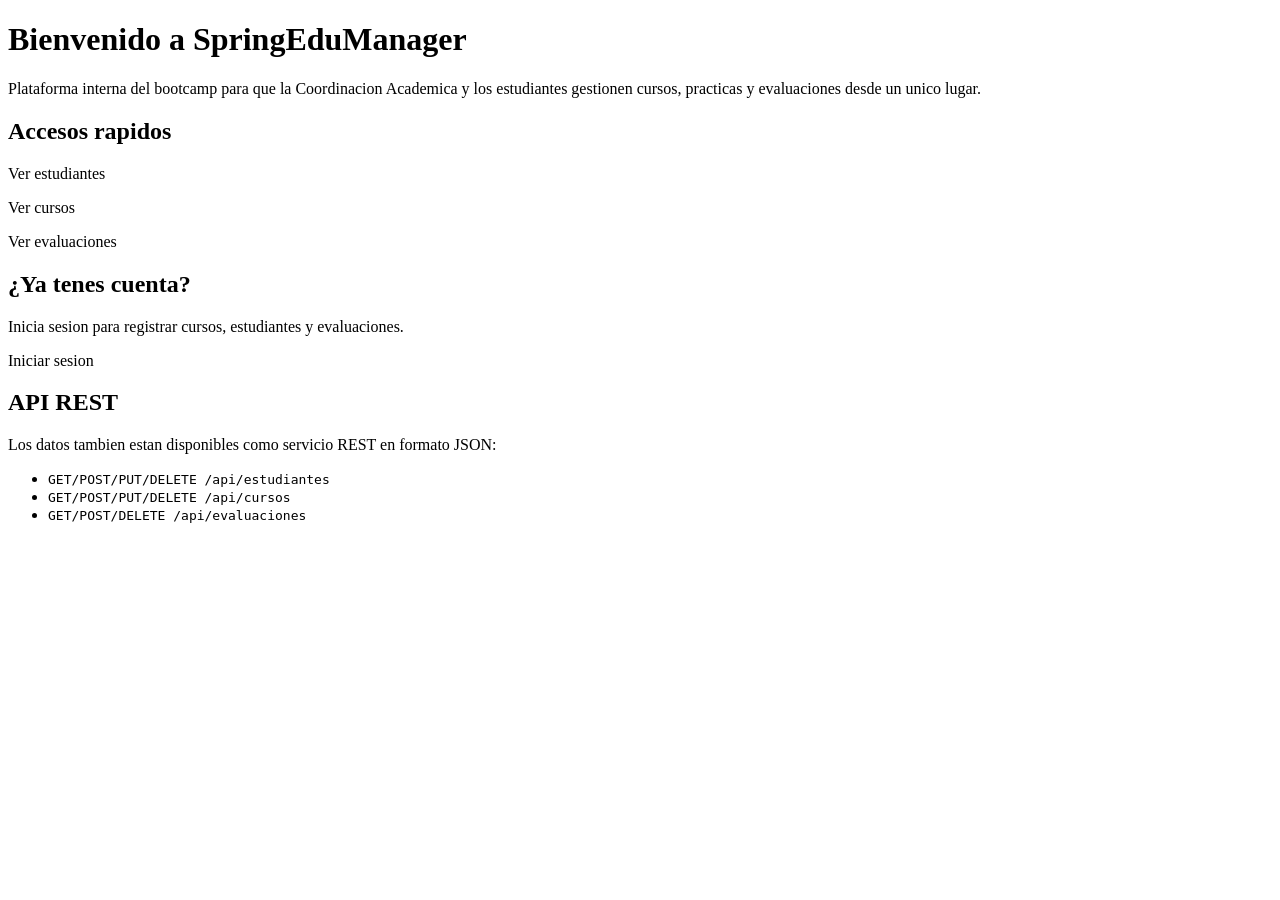
<file: src/main/resources/templates/index.html>
<!DOCTYPE html>
<html lang="es" xmlns:th="http://www.thymeleaf.org" xmlns:sec="http://www.thymeleaf.org/extras/spring-security">
<head>
    <meta charset="UTF-8">
    <title>SpringEduManager</title>
    <link rel="stylesheet" th:href="@{/css/estilos.css}">
</head>
<body>

<div th:replace="~{fragments :: nav}"></div>

<div class="container">
    <h1>Bienvenido a SpringEduManager</h1>
    <p>
        Plataforma interna del bootcamp para que la Coordinacion Academica y los
        estudiantes gestionen cursos, practicas y evaluaciones desde un unico lugar.
    </p>

    <div class="card">
        <h2>Accesos rapidos</h2>
        <p><a class="btn" th:href="@{/estudiantes}">Ver estudiantes</a></p>
        <p><a class="btn" th:href="@{/cursos}">Ver cursos</a></p>
        <p><a class="btn" th:href="@{/evaluaciones}">Ver evaluaciones</a></p>
    </div>

    <div class="card" sec:authorize="!isAuthenticated()">
        <h2>¿Ya tenes cuenta?</h2>
        <p>Inicia sesion para registrar cursos, estudiantes y evaluaciones.</p>
        <a class="btn" th:href="@{/login}">Iniciar sesion</a>
    </div>

    <div class="card">
        <h2>API REST</h2>
        <p>Los datos tambien estan disponibles como servicio REST en formato JSON:</p>
        <ul>
            <li><code>GET/POST/PUT/DELETE /api/estudiantes</code></li>
            <li><code>GET/POST/PUT/DELETE /api/cursos</code></li>
            <li><code>GET/POST/DELETE /api/evaluaciones</code></li>
        </ul>
    </div>
</div>

</body>
</html>
</file>
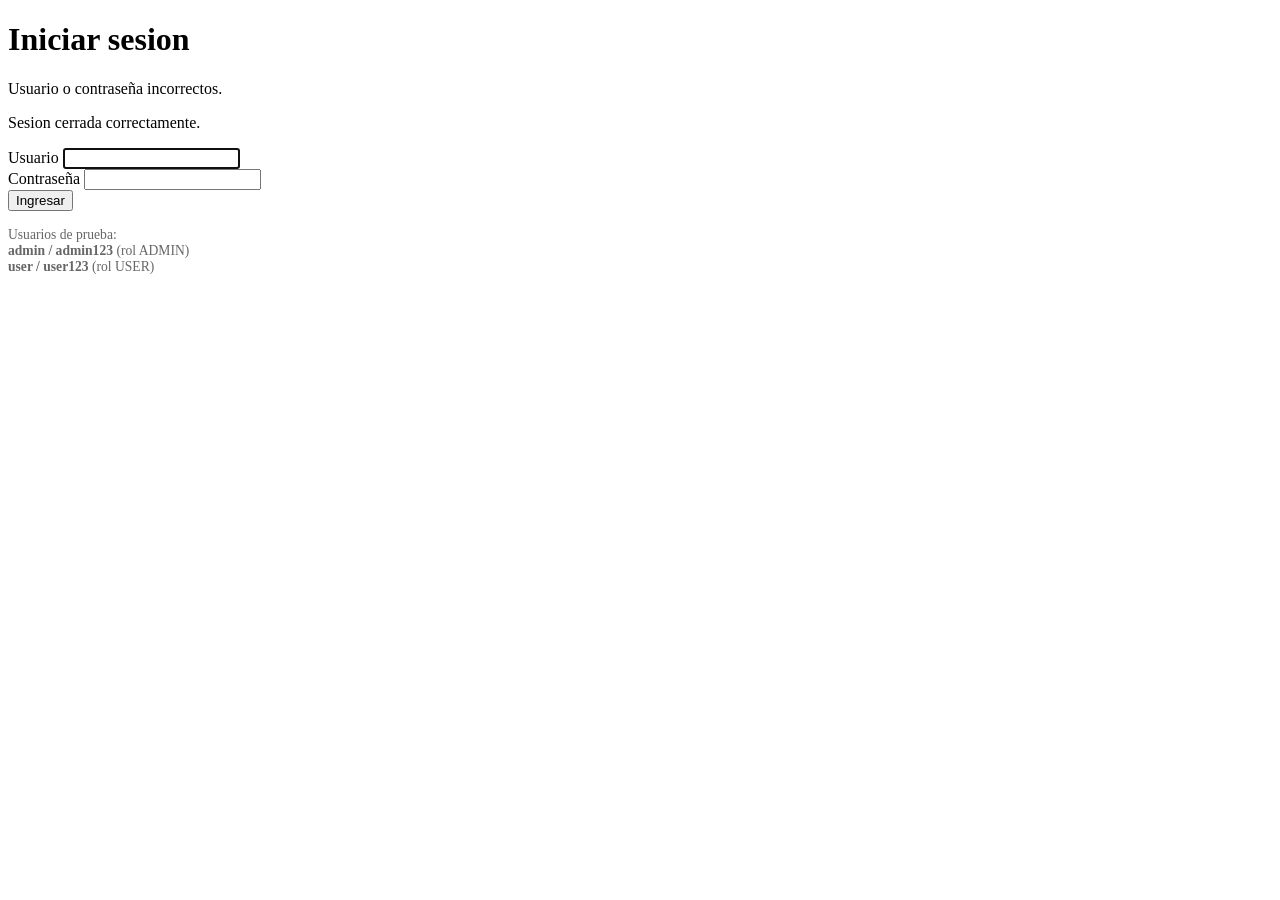
<file: src/main/resources/templates/login.html>
<!DOCTYPE html>
<html lang="es" xmlns:th="http://www.thymeleaf.org">
<head>
    <meta charset="UTF-8">
    <title>Iniciar sesion - SpringEduManager</title>
    <link rel="stylesheet" th:href="@{/css/estilos.css}">
</head>
<body>

<div th:replace="~{fragments :: nav}"></div>

<div class="container">
    <div class="card login-box">
        <h1>Iniciar sesion</h1>

        <p class="error" th:if="${param.error}">Usuario o contraseña incorrectos.</p>
        <p class="alert" th:if="${param.logout}">Sesion cerrada correctamente.</p>

        <form th:action="@{/login}" method="post">
            <div class="form-group">
                <label for="username">Usuario</label>
                <input type="text" id="username" name="username" required autofocus>
            </div>
            <div class="form-group">
                <label for="password">Contraseña</label>
                <input type="password" id="password" name="password" required>
            </div>
            <button type="submit" class="btn">Ingresar</button>
        </form>

        <p style="margin-top:16px; font-size:0.85rem; color:#666;">
            Usuarios de prueba: <br>
            <strong>admin / admin123</strong> (rol ADMIN)<br>
            <strong>user / user123</strong> (rol USER)
        </p>
    </div>
</div>

</body>
</html>
</file>
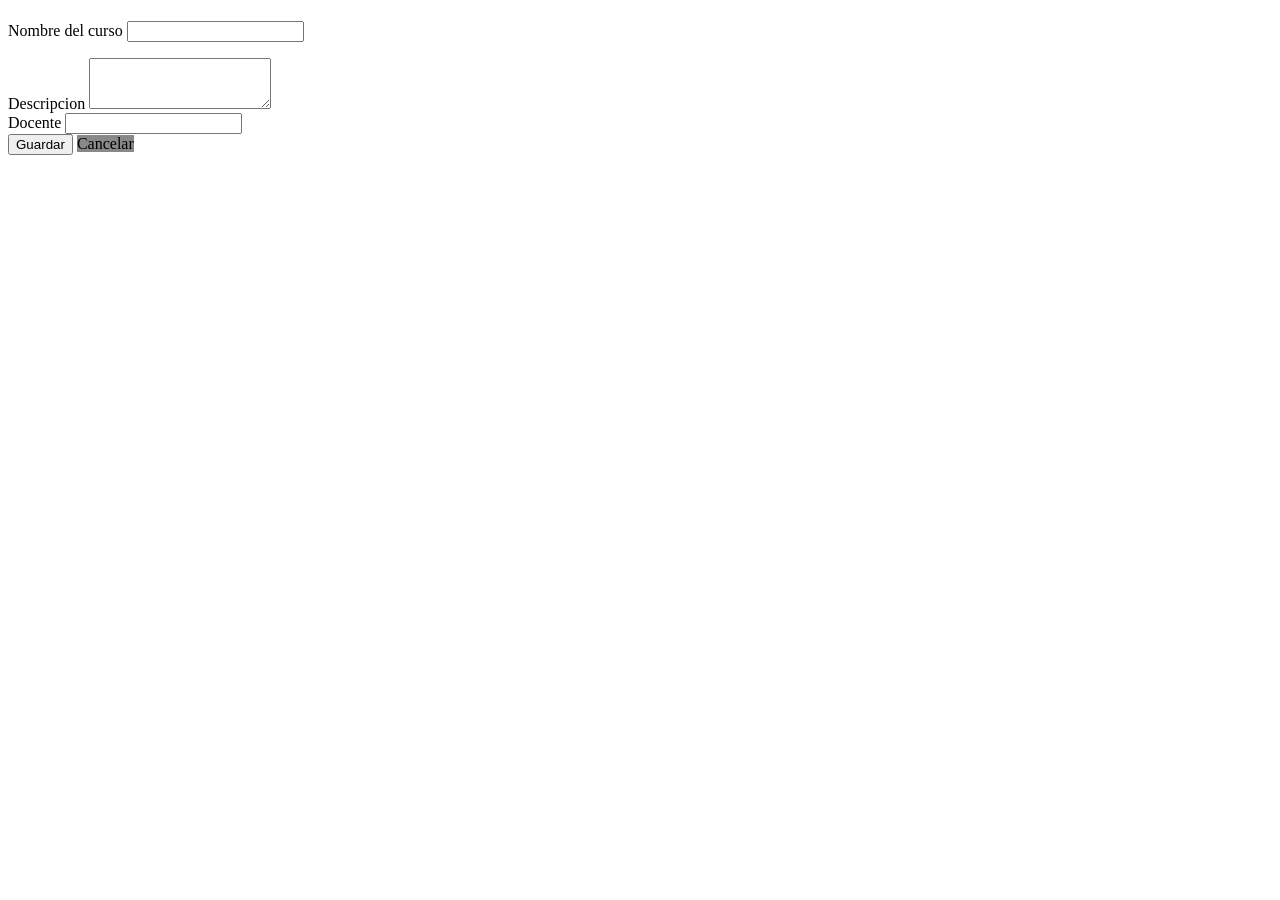
<file: src/main/resources/templates/cursos/form.html>
<!DOCTYPE html>
<html lang="es" xmlns:th="http://www.thymeleaf.org">
<head>
    <meta charset="UTF-8">
    <title>Formulario de curso - SpringEduManager</title>
    <link rel="stylesheet" th:href="@{/css/estilos.css}">
</head>
<body>

<div th:replace="~{fragments :: nav}"></div>

<div class="container">
    <h1 th:text="${curso.id} != null ? 'Editar curso' : 'Nuevo curso'"></h1>

    <div class="card">
        <form th:action="@{/cursos/guardar}" th:object="${curso}" method="post">
            <input type="hidden" th:field="*{id}">

            <div class="form-group">
                <label for="nombre">Nombre del curso</label>
                <input type="text" id="nombre" th:field="*{nombre}">
                <p class="error" th:if="${#fields.hasErrors('nombre')}" th:errors="*{nombre}"></p>
            </div>

            <div class="form-group">
                <label for="descripcion">Descripcion</label>
                <textarea id="descripcion" rows="3" th:field="*{descripcion}"></textarea>
            </div>

            <div class="form-group">
                <label for="docente">Docente</label>
                <input type="text" id="docente" th:field="*{docente}">
            </div>

            <button type="submit" class="btn">Guardar</button>
            <a th:href="@{/cursos}" class="btn" style="background:#888;">Cancelar</a>
        </form>
    </div>
</div>

</body>
</html>
</file>
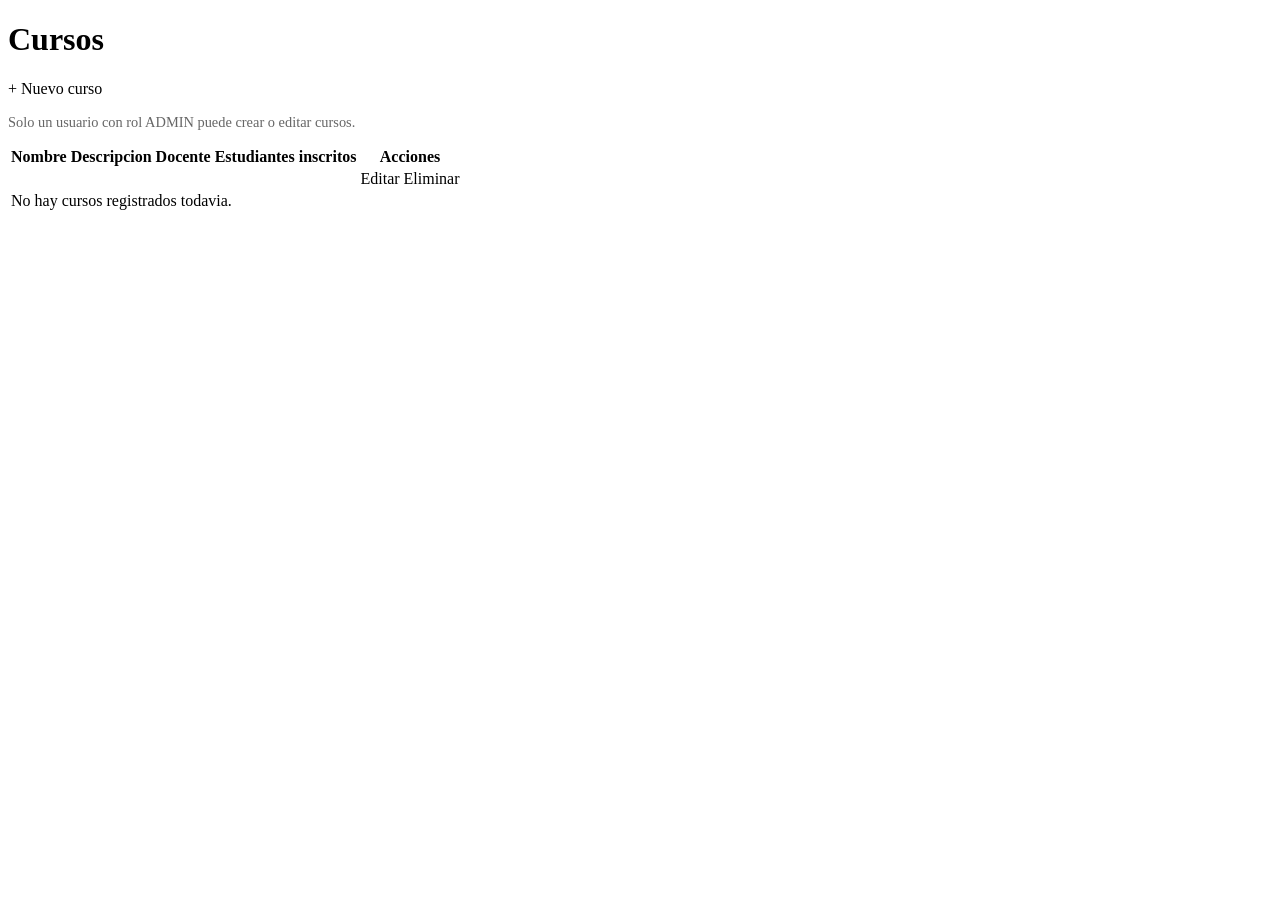
<file: src/main/resources/templates/cursos/list.html>
<!DOCTYPE html>
<html lang="es" xmlns:th="http://www.thymeleaf.org" xmlns:sec="http://www.thymeleaf.org/extras/spring-security">
<head>
    <meta charset="UTF-8">
    <title>Cursos - SpringEduManager</title>
    <link rel="stylesheet" th:href="@{/css/estilos.css}">
</head>
<body>

<div th:replace="~{fragments :: nav}"></div>

<div class="container">
    <h1>Cursos</h1>

    <div th:replace="~{fragments :: mensaje}"></div>

    <p sec:authorize="hasRole('ADMIN')">
        <a class="btn" th:href="@{/cursos/nuevo}">+ Nuevo curso</a>
    </p>
    <p sec:authorize="isAuthenticated() and !hasRole('ADMIN')" style="color:#666; font-size:0.9rem;">
        Solo un usuario con rol ADMIN puede crear o editar cursos.
    </p>

    <table>
        <thead>
        <tr>
            <th>Nombre</th>
            <th>Descripcion</th>
            <th>Docente</th>
            <th>Estudiantes inscritos</th>
            <th sec:authorize="hasRole('ADMIN')">Acciones</th>
        </tr>
        </thead>
        <tbody>
        <tr th:each="curso : ${cursos}">
            <td th:text="${curso.nombre}"></td>
            <td th:text="${curso.descripcion}"></td>
            <td th:text="${curso.docente}"></td>
            <td th:text="${#sets.size(curso.estudiantes)}"></td>
            <td class="actions" sec:authorize="hasRole('ADMIN')">
                <a th:href="@{/cursos/editar/{id}(id=${curso.id})}">Editar</a>
                <a th:href="@{/cursos/eliminar/{id}(id=${curso.id})}"
                   onclick="return confirm('¿Eliminar este curso?');">Eliminar</a>
            </td>
        </tr>
        <tr th:if="${#lists.isEmpty(cursos)}">
            <td colspan="5">No hay cursos registrados todavia.</td>
        </tr>
        </tbody>
    </table>
</div>

</body>
</html>
</file>
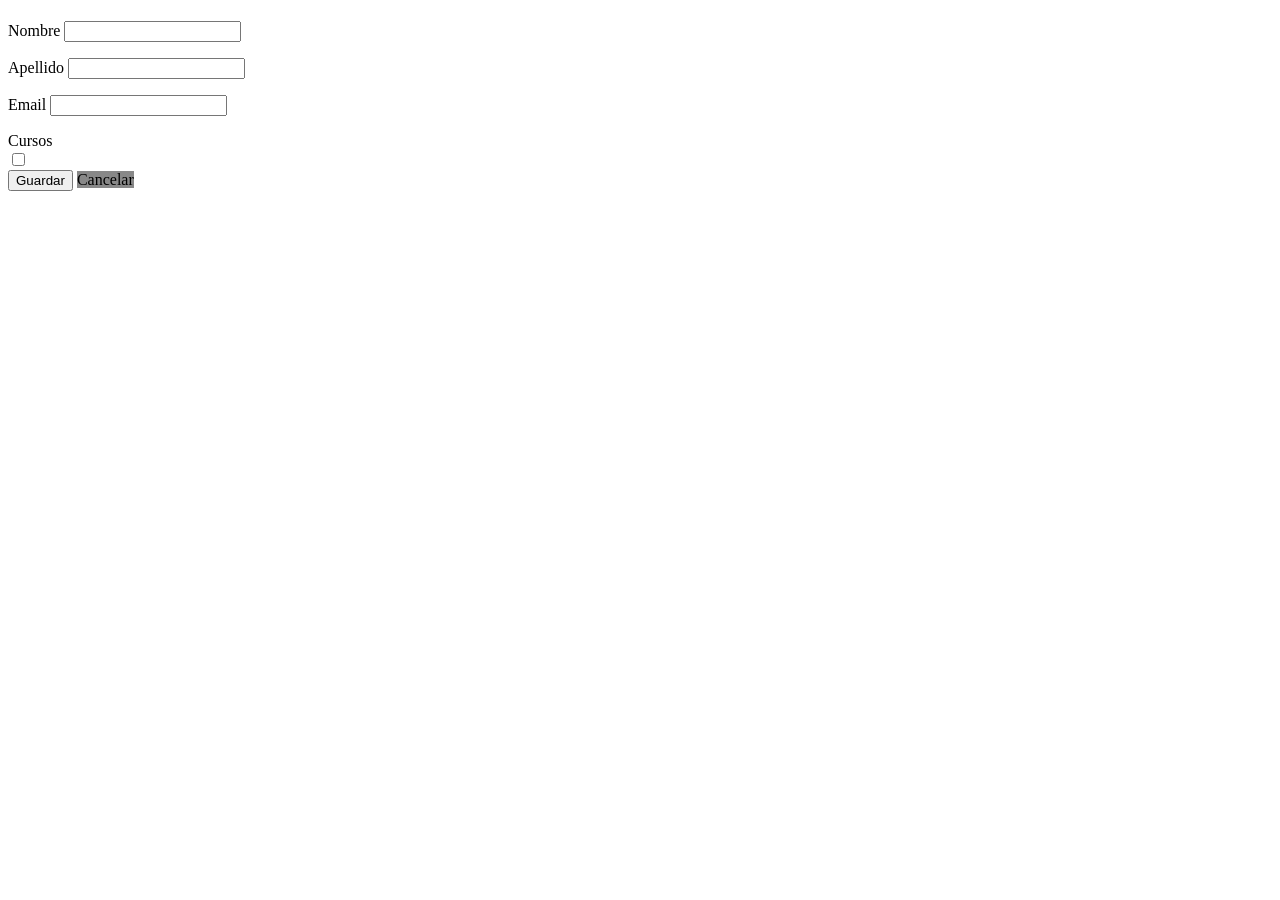
<file: src/main/resources/templates/estudiantes/form.html>
<!DOCTYPE html>
<html lang="es" xmlns:th="http://www.thymeleaf.org">
<head>
    <meta charset="UTF-8">
    <title>Formulario de estudiante - SpringEduManager</title>
    <link rel="stylesheet" th:href="@{/css/estilos.css}">
</head>
<body>

<div th:replace="~{fragments :: nav}"></div>

<div class="container">
    <h1 th:text="${estudiante.id} != null ? 'Editar estudiante' : 'Nuevo estudiante'"></h1>

    <div class="card">
        <form th:action="@{/estudiantes/guardar}" th:object="${estudiante}" method="post">
            <input type="hidden" th:field="*{id}">

            <div class="form-group">
                <label for="nombre">Nombre</label>
                <input type="text" id="nombre" th:field="*{nombre}">
                <p class="error" th:if="${#fields.hasErrors('nombre')}" th:errors="*{nombre}"></p>
            </div>

            <div class="form-group">
                <label for="apellido">Apellido</label>
                <input type="text" id="apellido" th:field="*{apellido}">
                <p class="error" th:if="${#fields.hasErrors('apellido')}" th:errors="*{apellido}"></p>
            </div>

            <div class="form-group">
                <label for="email">Email</label>
                <input type="email" id="email" th:field="*{email}">
                <p class="error" th:if="${#fields.hasErrors('email')}" th:errors="*{email}"></p>
            </div>

            <div class="form-group">
                <label>Cursos</label>
                <div class="checkbox-list">
                    <label th:each="curso : ${cursos}">
                        <input type="checkbox" name="cursoIds" th:value="${curso.id}"
                               th:checked="${estudiante.cursos.contains(curso)}">
                        <span th:text="${curso.nombre}"></span>
                    </label>
                </div>
            </div>

            <button type="submit" class="btn">Guardar</button>
            <a th:href="@{/estudiantes}" class="btn" style="background:#888;">Cancelar</a>
        </form>
    </div>
</div>

</body>
</html>
</file>
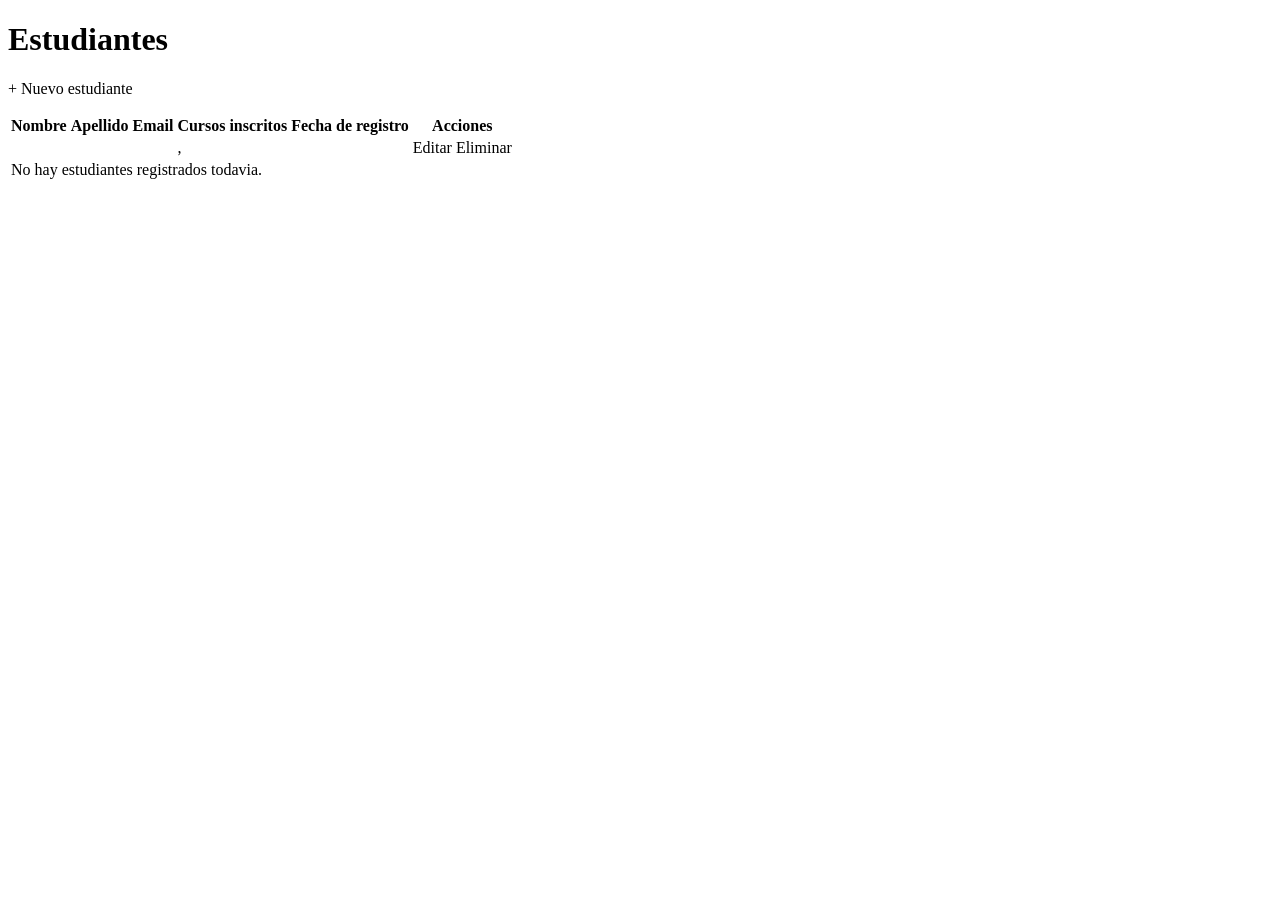
<file: src/main/resources/templates/estudiantes/list.html>
<!DOCTYPE html>
<html lang="es" xmlns:th="http://www.thymeleaf.org" xmlns:sec="http://www.thymeleaf.org/extras/spring-security">
<head>
    <meta charset="UTF-8">
    <title>Estudiantes - SpringEduManager</title>
    <link rel="stylesheet" th:href="@{/css/estilos.css}">
</head>
<body>

<div th:replace="~{fragments :: nav}"></div>

<div class="container">
    <h1>Estudiantes</h1>

    <div th:replace="~{fragments :: mensaje}"></div>

    <p sec:authorize="isAuthenticated()">
        <a class="btn" th:href="@{/estudiantes/nuevo}">+ Nuevo estudiante</a>
    </p>

    <table>
        <thead>
        <tr>
            <th>Nombre</th>
            <th>Apellido</th>
            <th>Email</th>
            <th>Cursos inscritos</th>
            <th>Fecha de registro</th>
            <th sec:authorize="hasRole('ADMIN')">Acciones</th>
        </tr>
        </thead>
        <tbody>
        <tr th:each="estudiante : ${estudiantes}">
            <td th:text="${estudiante.nombre}"></td>
            <td th:text="${estudiante.apellido}"></td>
            <td th:text="${estudiante.email}"></td>
            <td>
                <span th:each="curso, iter : ${estudiante.cursos}">
                    <span th:text="${curso.nombre}"></span><span th:if="!${iter.last}">, </span>
                </span>
            </td>
            <td th:text="${estudiante.fechaRegistro}"></td>
            <td class="actions" sec:authorize="hasRole('ADMIN')">
                <a th:href="@{/estudiantes/editar/{id}(id=${estudiante.id})}">Editar</a>
                <a th:href="@{/estudiantes/eliminar/{id}(id=${estudiante.id})}"
                   onclick="return confirm('¿Eliminar este estudiante?');">Eliminar</a>
            </td>
        </tr>
        <tr th:if="${#lists.isEmpty(estudiantes)}">
            <td colspan="6">No hay estudiantes registrados todavia.</td>
        </tr>
        </tbody>
    </table>
</div>

</body>
</html>
</file>
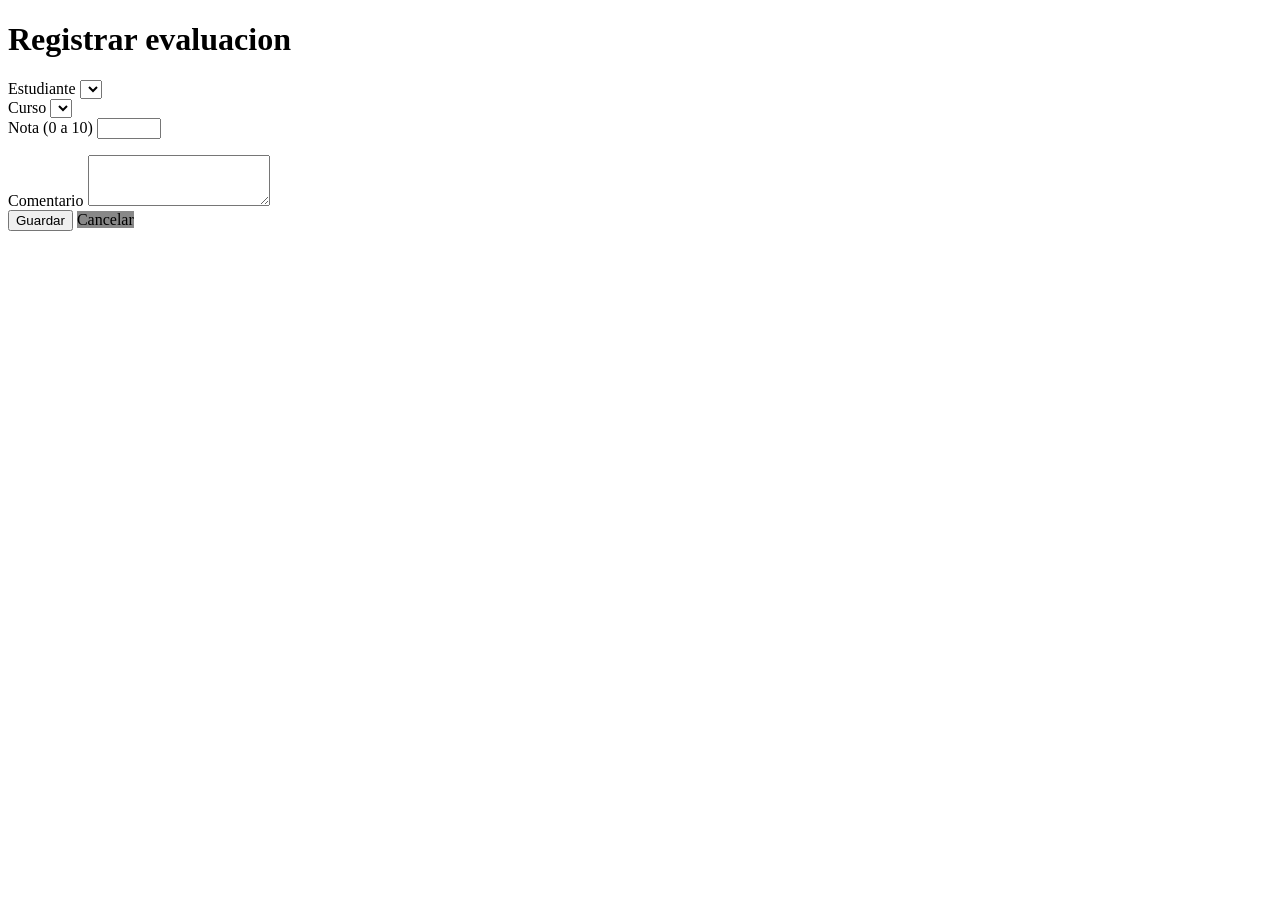
<file: src/main/resources/templates/evaluaciones/form.html>
<!DOCTYPE html>
<html lang="es" xmlns:th="http://www.thymeleaf.org">
<head>
    <meta charset="UTF-8">
    <title>Registrar evaluacion - SpringEduManager</title>
    <link rel="stylesheet" th:href="@{/css/estilos.css}">
</head>
<body>

<div th:replace="~{fragments :: nav}"></div>

<div class="container">
    <h1>Registrar evaluacion</h1>

    <div class="card">
        <form th:action="@{/evaluaciones/guardar}" th:object="${evaluacion}" method="post">

            <div class="form-group">
                <label for="estudiante">Estudiante</label>
                <select id="estudiante" th:field="*{estudiante}">
                    <option th:each="est : ${estudiantes}"
                            th:value="${est.id}"
                            th:text="${est.nombre} + ' ' + ${est.apellido}"></option>
                </select>
            </div>

            <div class="form-group">
                <label for="curso">Curso</label>
                <select id="curso" th:field="*{curso}">
                    <option th:each="curso : ${cursos}"
                            th:value="${curso.id}"
                            th:text="${curso.nombre}"></option>
                </select>
            </div>

            <div class="form-group">
                <label for="nota">Nota (0 a 10)</label>
                <input type="number" id="nota" step="0.1" min="0" max="10" th:field="*{nota}">
                <p class="error" th:if="${#fields.hasErrors('nota')}" th:errors="*{nota}"></p>
            </div>

            <div class="form-group">
                <label for="comentario">Comentario</label>
                <textarea id="comentario" rows="3" th:field="*{comentario}"></textarea>
            </div>

            <button type="submit" class="btn">Guardar</button>
            <a th:href="@{/evaluaciones}" class="btn" style="background:#888;">Cancelar</a>
        </form>
    </div>
</div>

</body>
</html>
</file>
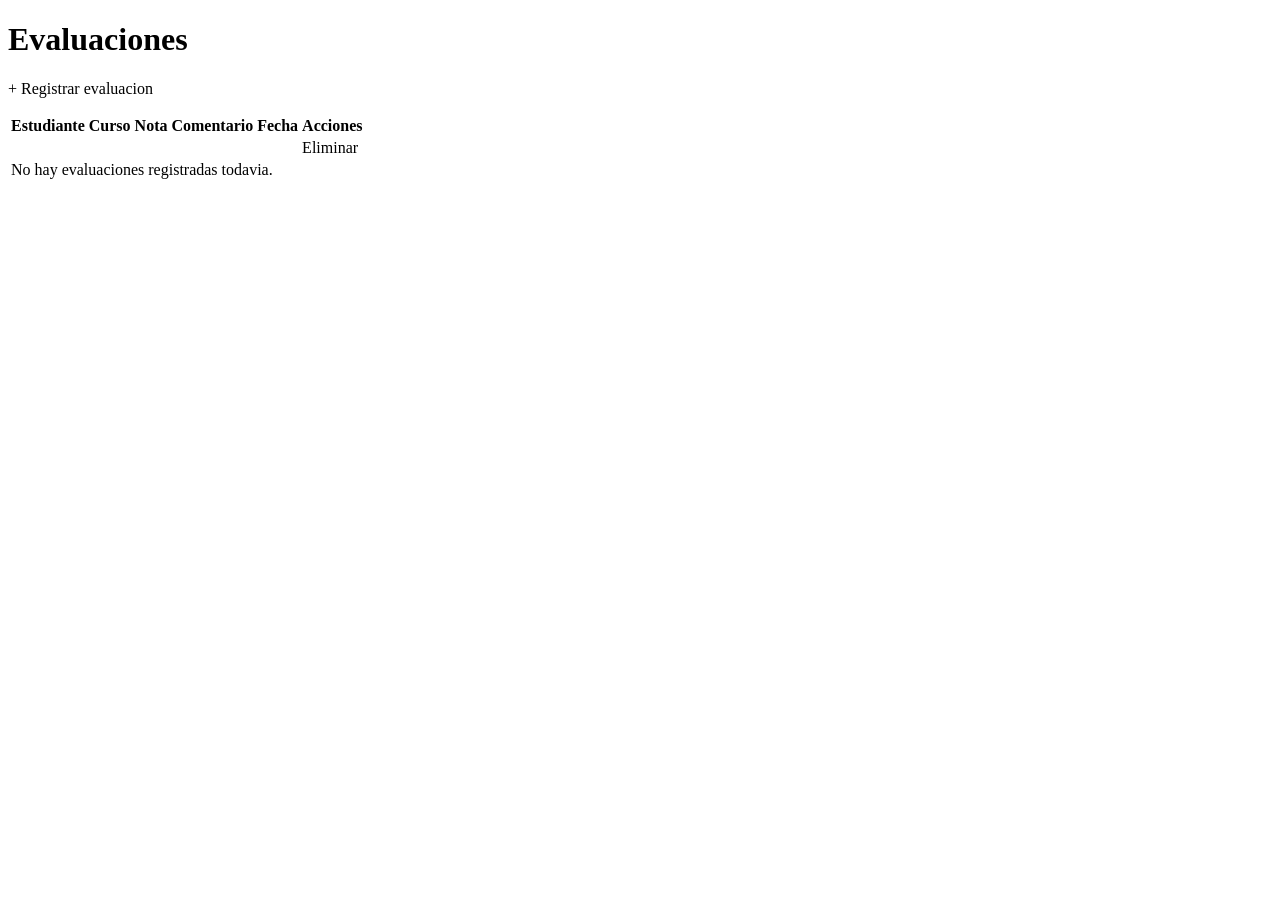
<file: src/main/resources/templates/evaluaciones/list.html>
<!DOCTYPE html>
<html lang="es" xmlns:th="http://www.thymeleaf.org" xmlns:sec="http://www.thymeleaf.org/extras/spring-security">
<head>
    <meta charset="UTF-8">
    <title>Evaluaciones - SpringEduManager</title>
    <link rel="stylesheet" th:href="@{/css/estilos.css}">
</head>
<body>

<div th:replace="~{fragments :: nav}"></div>

<div class="container">
    <h1>Evaluaciones</h1>

    <div th:replace="~{fragments :: mensaje}"></div>

    <p sec:authorize="hasRole('ADMIN')">
        <a class="btn" th:href="@{/evaluaciones/nueva}">+ Registrar evaluacion</a>
    </p>

    <table>
        <thead>
        <tr>
            <th>Estudiante</th>
            <th>Curso</th>
            <th>Nota</th>
            <th>Comentario</th>
            <th>Fecha</th>
            <th sec:authorize="hasRole('ADMIN')">Acciones</th>
        </tr>
        </thead>
        <tbody>
        <tr th:each="evaluacion : ${evaluaciones}">
            <td th:text="${evaluacion.estudiante.nombre} + ' ' + ${evaluacion.estudiante.apellido}"></td>
            <td th:text="${evaluacion.curso.nombre}"></td>
            <td th:text="${evaluacion.nota}"></td>
            <td th:text="${evaluacion.comentario}"></td>
            <td th:text="${evaluacion.fecha}"></td>
            <td class="actions" sec:authorize="hasRole('ADMIN')">
                <a th:href="@{/evaluaciones/eliminar/{id}(id=${evaluacion.id})}"
                   onclick="return confirm('¿Eliminar esta evaluacion?');">Eliminar</a>
            </td>
        </tr>
        <tr th:if="${#lists.isEmpty(evaluaciones)}">
            <td colspan="6">No hay evaluaciones registradas todavia.</td>
        </tr>
        </tbody>
    </table>
</div>

</body>
</html>
</file>
